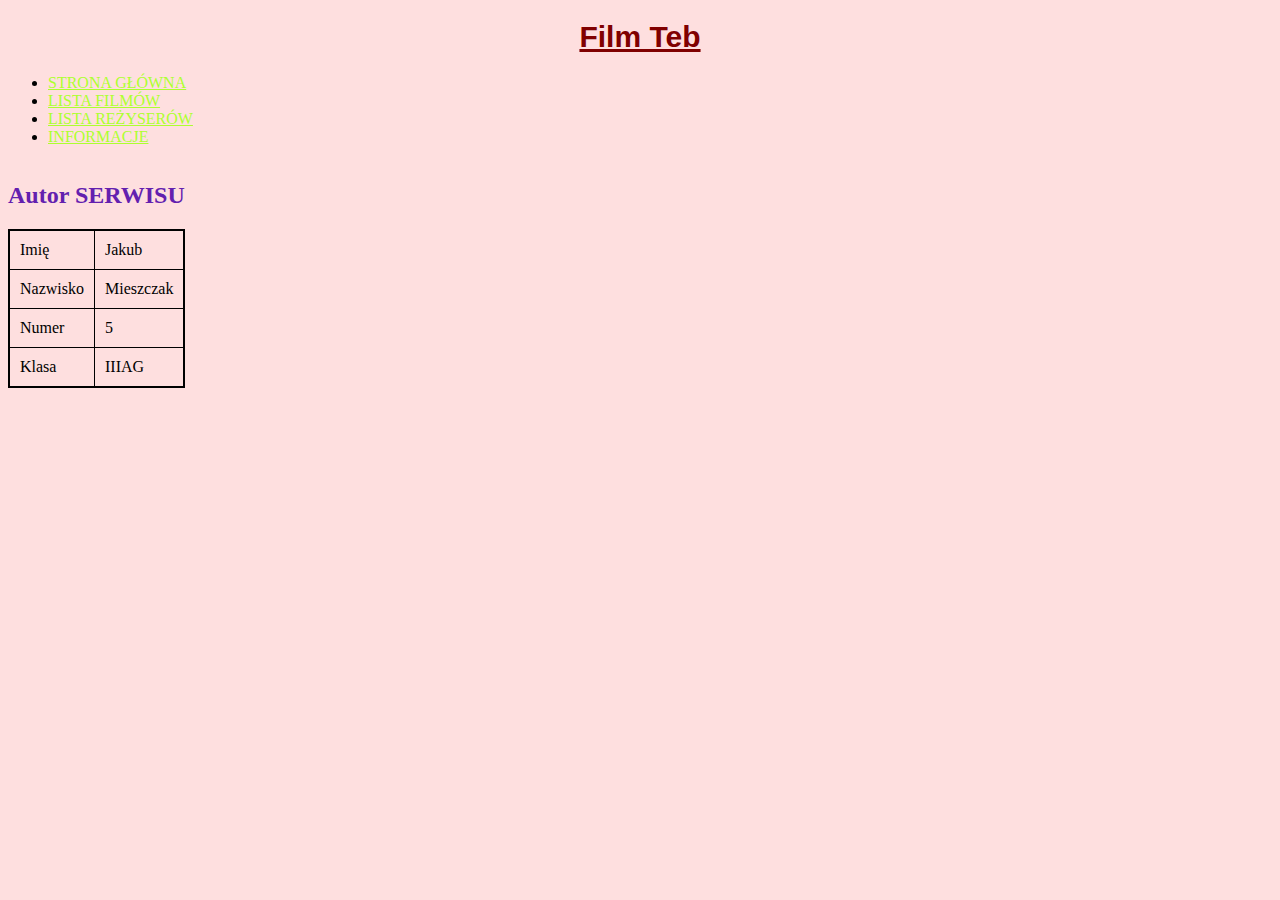
<file: Strona filmu/about.html>
<!DOCTYPE html>
<html lang="en">
<head>
    <meta charset="UTF-8">
    <meta http-equiv="X-UA-Compatible" content="IE=edge">
    <meta name="viewport" content="width=device-width, initial-scale=1.0">
    <title>ABOUT ME</title>
    <link href="CSS/style.css" type="text/css" rel="stylesheet" />
    <style>
    table {
    border: 2px solid black;
    }
    </style>
</head>
<body>
    <h1 id="Film"><a href="https://www.filmweb.pl/">Film Teb</a></h1>

    <table>
        <ul>
            <li><a href="index.html">STRONA GŁÓWNA</a></li>
            <li><a href="movies.html/movies.html">LISTA FILMÓW</a></li>
            <li><a href="Scenarzyści/Scenarzyści.html">LISTA REŻYSERÓW</a></li>
            <li><a href="about.html">INFORMACJE</a></li>
        </ul>
    </table>

    <h2>Autor SERWISU</h2>

    <table>
        <tr>
            <td>Imię</td>
            <td>Jakub</td>
        </tr>
        <tr>
            <td>Nazwisko</td>
            <td>Mieszczak</td>
        </tr>
        <tr>
            <td>Numer</td>
            <td>5</td>
        </tr>
        <tr>
            <td>Klasa</td>
            <td>IIIAG</td>
        </tr>
    </table>
    
</body>
</html>
</file>
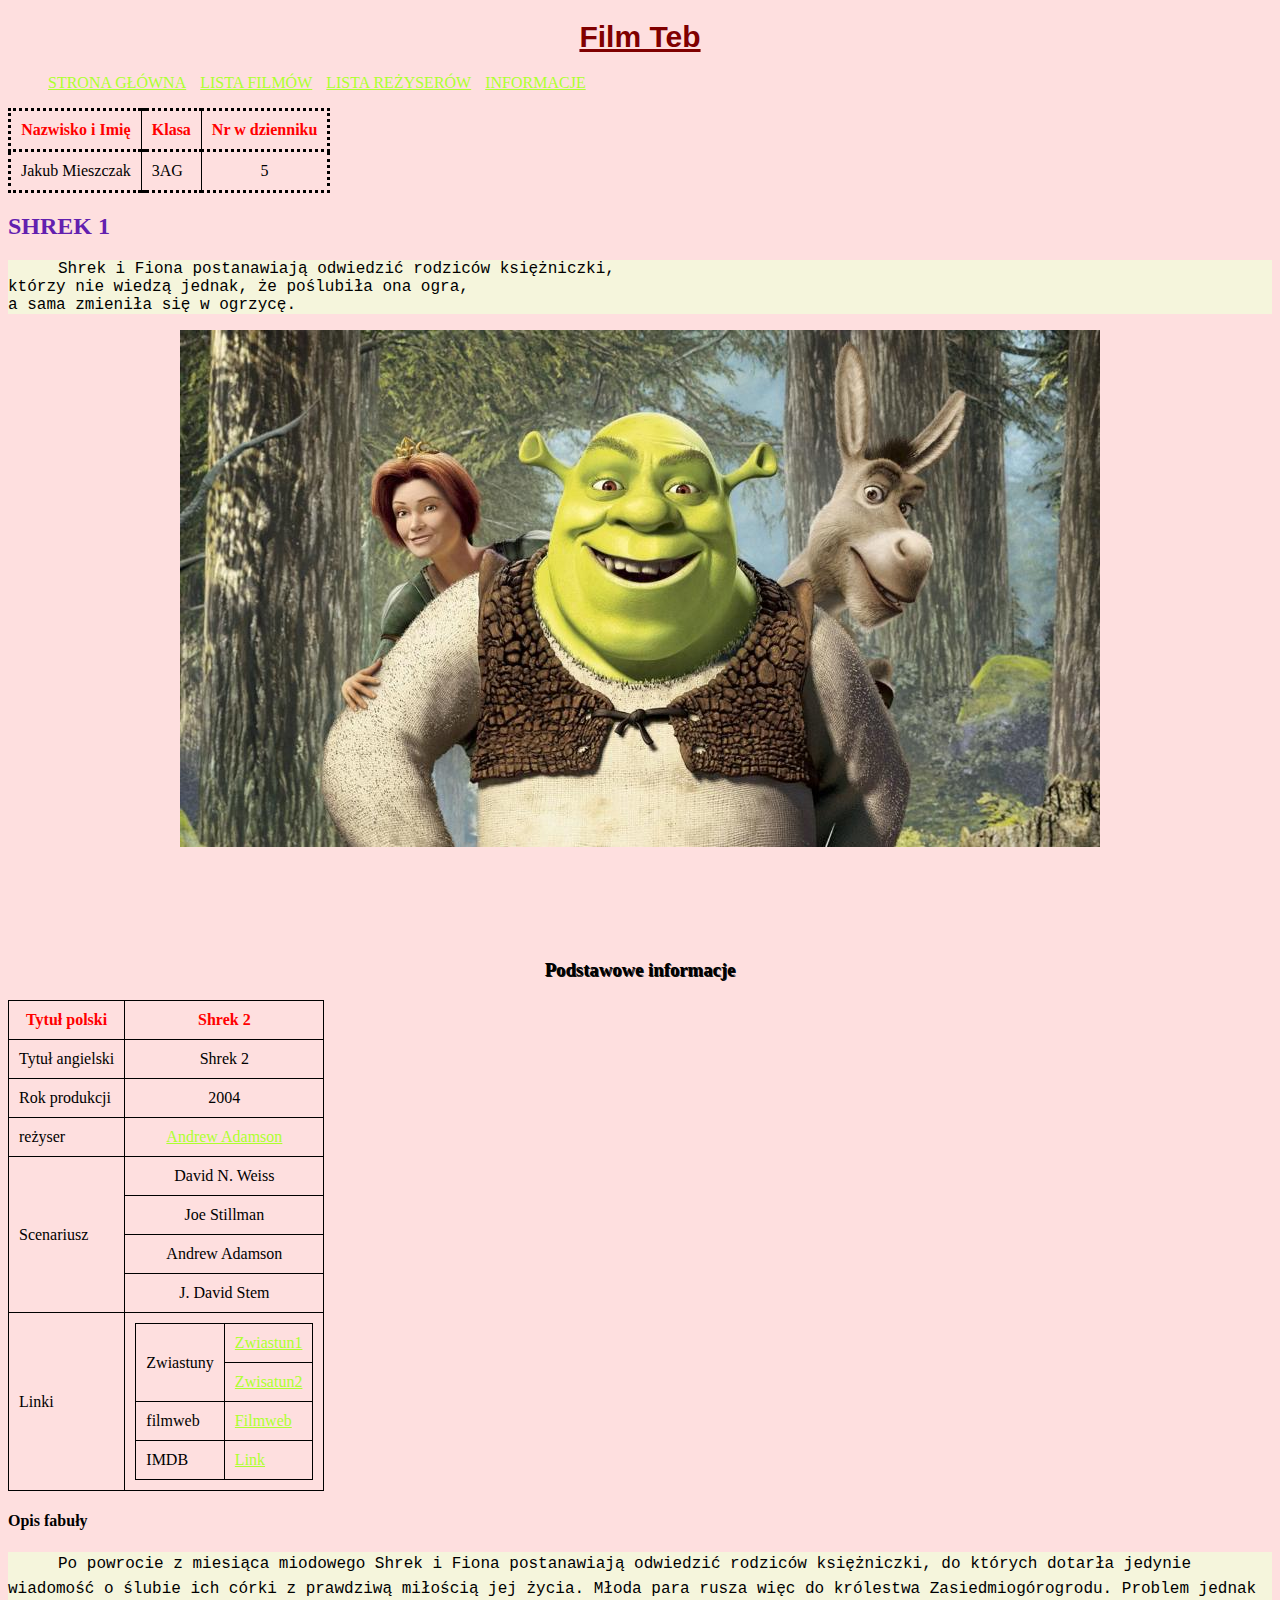
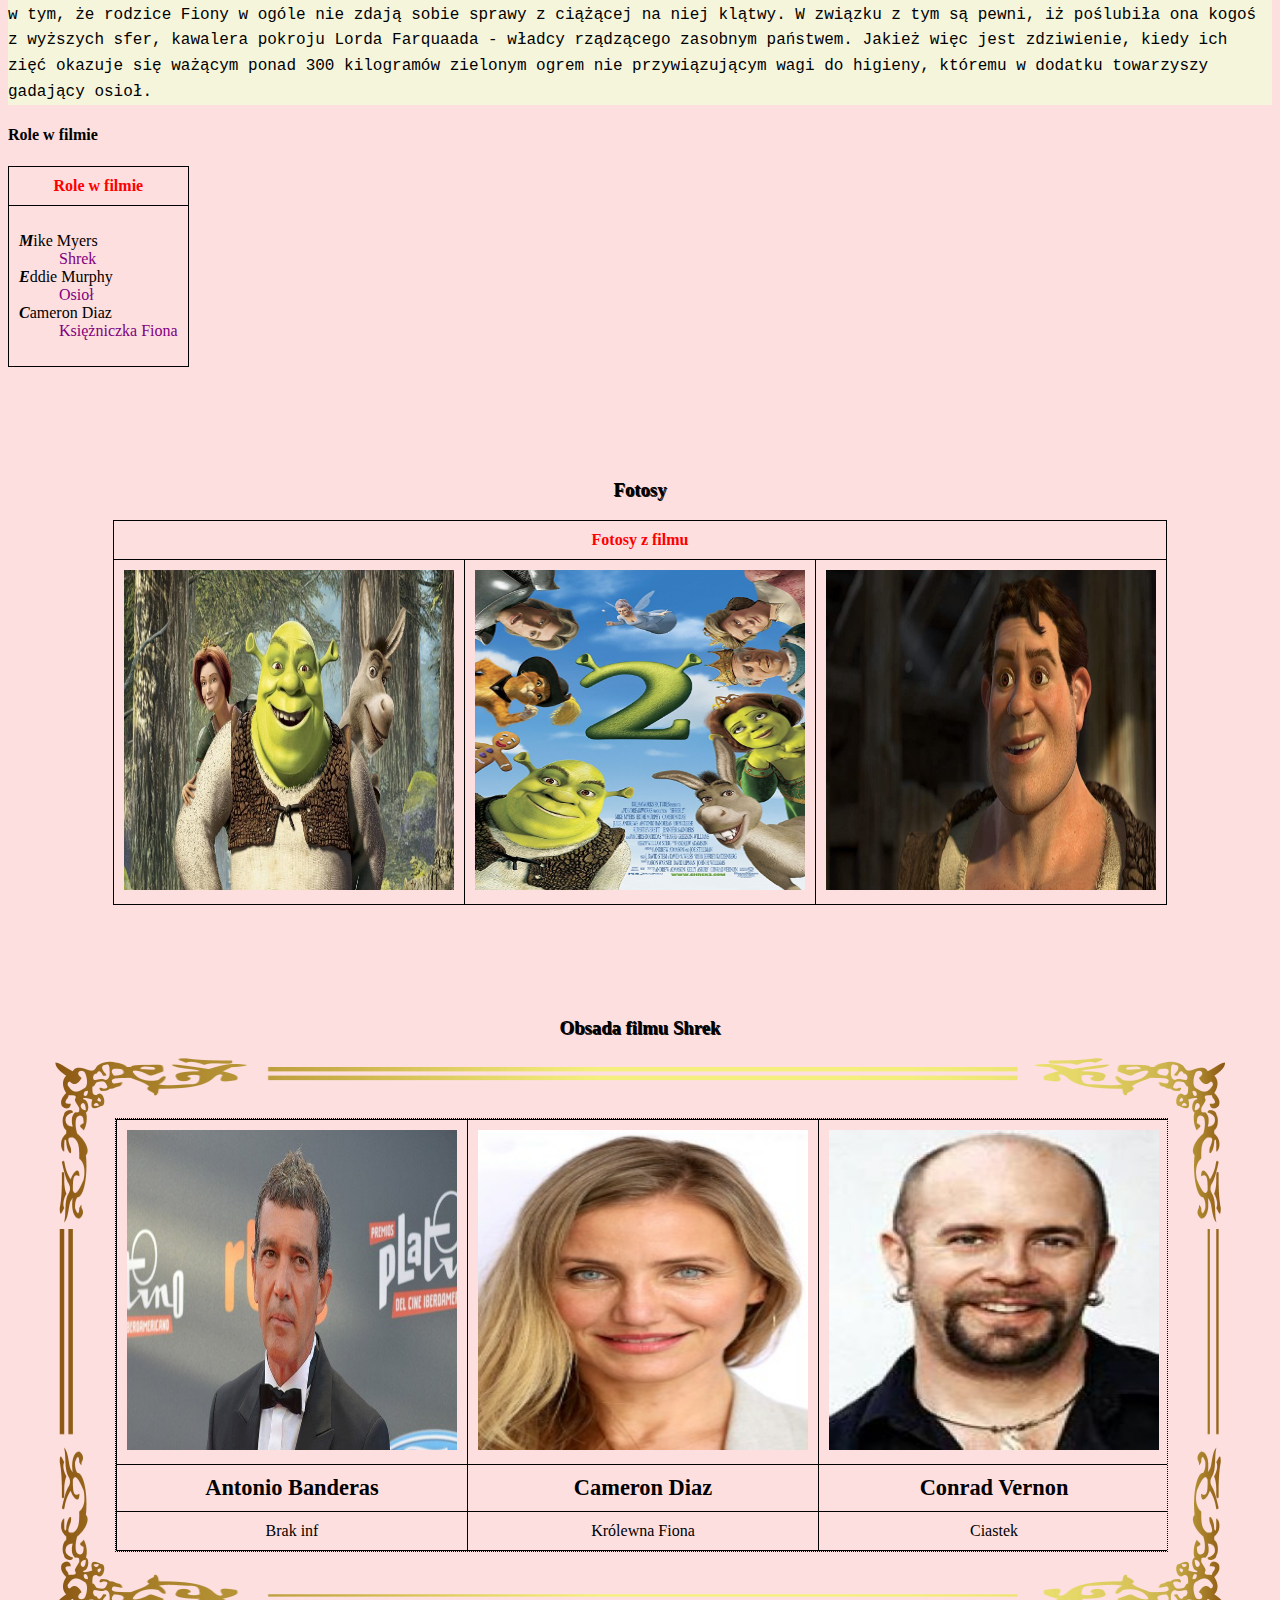
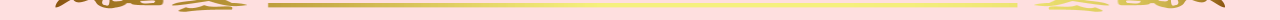
<file: Strona filmu/movies.html/Film-TEb.html>
<!DOCTYPE html>
<html lang="en">

<head>
    
    <meta charset="UTF-8">
    <meta http-equiv="X-UA-Compatible" content="IE=edge">
    <meta name="viewport" content="width=device-width, initial-scale=1.0">
    <title>Film Teb</title>
    <link href="..\CSS/style.css" type="text/css" rel="stylesheet" />
</head>

<body>
    <h1 id="Film"><a href="www.filweb.pl">Film Teb</a></h1>
    <!--Tabela 1-->
    <table>
        <ul class="list">
            <li><a href="..\index.html">STRONA GŁÓWNA</a></li>
            <li><a href="..\movies.html/movies.html">LISTA FILMÓW</a></li>
            <li><a href="..\Scenarzyści/Scenarzyści.html">LISTA REŻYSERÓW</a></li>
            <li><a href="..\about.html">INFORMACJE</a></li>
        </ul>
    </table>
    <table>
        <tr class="tabelaA">
        <th colspan="2">Nazwisko i Imię</th>
        <th>Klasa</th>
        <th>Nr w dzienniku</th>
        </tr>
        <tr class="tabelaA">
            <td colspan="2">Jakub Mieszczak</td>
            <td>3AG</td>
            <td class="center">5</td>
        </tr>
    </table>
    <h2 class="ty">Shrek 1</h2>
    <p class="skrót">Shrek i Fiona postanawiają odwiedzić rodziców księżniczki,
    <br>którzy nie wiedzą jednak, że poślubiła ona ogra, 
    <br>a sama zmieniła się w ogrzycę.</p>
    <img src="../zdj/1.jpg" class=baner>
    <h3>Podstawowe informacje</h3>
    <!--Tabela 2-->
    <table class="T">
        <tr>
            <th>Tytuł polski</th>
            <th>Shrek 2</th>
        </tr>
        <tr>
            <td>Tytuł angielski</td>
            <td class="s">Shrek 2</td>
        </tr>
        <tr>
            <td>Rok produkcji</td>
            <td class="s">2004</td>
        </tr>
        <tr>
            <td>reżyser</td>
            <td class="s"><a href="https://www.filmweb.pl/person/Andrew+Adamson-40219">Andrew Adamson</a></td>
        </tr>
        <tr>
        <td rowspan="4">Scenariusz</td>
        <td class="s">David N. Weiss</td>
        </tr>
        <tr>
        <td class="s">Joe Stillman</td>
        <tr>
        <td class="s">Andrew Adamson</td>
        </tr>
        <tr>
        <td class="s">J. David Stem</td>
        </tr>
        <tr>
            <td rowspan="3">Linki</td>
            <td>
                <!--Tabela 3-->
                <table class="T">
                        <tr>
                            <td rowspan="2">Zwiastuny</td>
                            <td><a class="zwiastun" href="https://www.youtube.com/watch?v=V6X5ti4YlG8">Zwiastun1</a></td>
                        </tr>
                        <tr>
                            <td><a class="zwiastun" href="https://www.youtube.com/watch?v=ybIT_Malius">Zwisatun2</a></td>
                        </tr>
                        <tr>
                            <td>filmweb</td>
                            <td><a href="https://www.filmweb.pl/film/Shrek+2-2004-33404">Filmweb</a></td>
                        </tr>
                        <tr>
                            <td>IMDB</td>
                            <td><a href="https://www.bing.com/search?q=imbd+shrek+2&cvid=5a1dba47c0a74fbca26c7c113c34178d&aqs=edge..69i57j0l2.1755j0j1&pglt=2083&FORM=ANNTA1&PC=U531">Link</a></td>
                        </tr>
                </table>
            </td>
        </tr>
    </table>

    <h4>Opis fabuły</h4>
    <p class="fabula">Po powrocie z miesiąca miodowego Shrek i Fiona postanawiają odwiedzić rodziców księżniczki, do których dotarła jedynie wiadomość o ślubie ich córki z prawdziwą miłością jej życia. Młoda para rusza więc do królestwa Zasiedmiogórogrodu. Problem jednak w tym, że rodzice Fiony w ogóle nie zdają sobie sprawy z ciążącej na niej klątwy. W związku z tym są pewni, iż poślubiła ona kogoś z wyższych sfer, kawalera pokroju Lorda Farquaada - władcy rządzącego zasobnym państwem. Jakież więc jest zdziwienie, kiedy ich zięć okazuje się ważącym ponad 300 kilogramów zielonym ogrem nie przywiązującym wagi do higieny, któremu w dodatku towarzyszy gadający osioł.</p>
    
    <h4>Role w filmie</h4>
    <!--Tabela 4-->
    <table class="T">
        <tr>
            <th>Role w filmie</th>
        </tr>
        <tr>
            <td>
                <dl>
                    <dt>Mike Myers</dt>
                    <dd>Shrek</dd>
                    <dt>Eddie Murphy</dt>
                    <dd>Osioł</dd>
                    <dt>Cameron Diaz</dt>
                    <dd>Księżniczka Fiona</dd>
                </dl>
            </td>
        </tr>
    </table>
    <h3>Fotosy</h3>
    <!--Tabela 5-->
    <table class="Takmordo">
        <tr>
            <th colspan="3">Fotosy z filmu</th>
        </tr>
        <tr>
            <td><img src="../zdj/1.jpg" class="zdj"></td> <!--img src i podaje link do zdjęcia-->
            <td><img src="../zdj/2.jpg" class="zdj"></td>
            <td><img src="../zdj/3.jpg" class="zdj"></td>
        </tr>
    </table>
    <h3 margin: 20px;>Obsada filmu Shrek</h5>
    <div class="tlo">
    <table class="obsada">
        <tr>
            <td><img src="../zdj/Antonio.jpg" class="zdj"></td>
            <td><img src="../zdj/Cameron.jpg" class="zdj"></td>
            <td><img src="../zdj/Conrad.jpg" class="zdj"></td>
            <td><img src="../zdj/edieee.jpg" class="zdj"></td>
            <td><img src="../zdj/Jim_Cummings.jpg" class="zdj"></td>
            <td><img src="../zdj/John Cleese.jpg" class="zdj"></td>
            <td><img src="../zdj/johnn.jpg" class="zdj"></td>
            <td><img src="../zdj/JulieAndrews.jpg" class="zdj"></td>
            <td><img src="../zdj/Mike.jpg" class="zdj"></td>
            <td><img src="../zdj/Vincent.jpg" class="zdj"></td>
        </tr>
        <tr class="wieksze">
            <td class="srodek">Antonio Banderas</td>
            <td class="srodek">Cameron Diaz</td>
            <td class="srodek">Conrad Vernon</td>
            <td class="srodek">Eddie Murphy</td>
            <td class="srodek">Jim Cummings</td>
            <td class="srodek">John Cleese</td>
            <td class="srodek">John Lithgow</td>
            <td class="srodek">Julie Andrews</td>
            <td class="srodek">Mike Myers</td>
            <td class="srodek">Vincent Cassel</td>
        </tr>
        <tr>
            <td class="s">Brak inf</td>
            <td class="s">Królewna Fiona</td>
            <td class="s">Ciastek</td>
            <td class="s">Osioł</td>
            <td class="s">Kapitan straży</td>
            <td class="s">Brak inf</td>
            <td class="s">Lord Fraquaad</td>
            <td class="s">Brak inf</td>
            <td class="s">Shrek</td>
            <td class="s">Monsieur Hood</td>
        </tr>
    </table>
    </div>
</body>

</html>
</file>
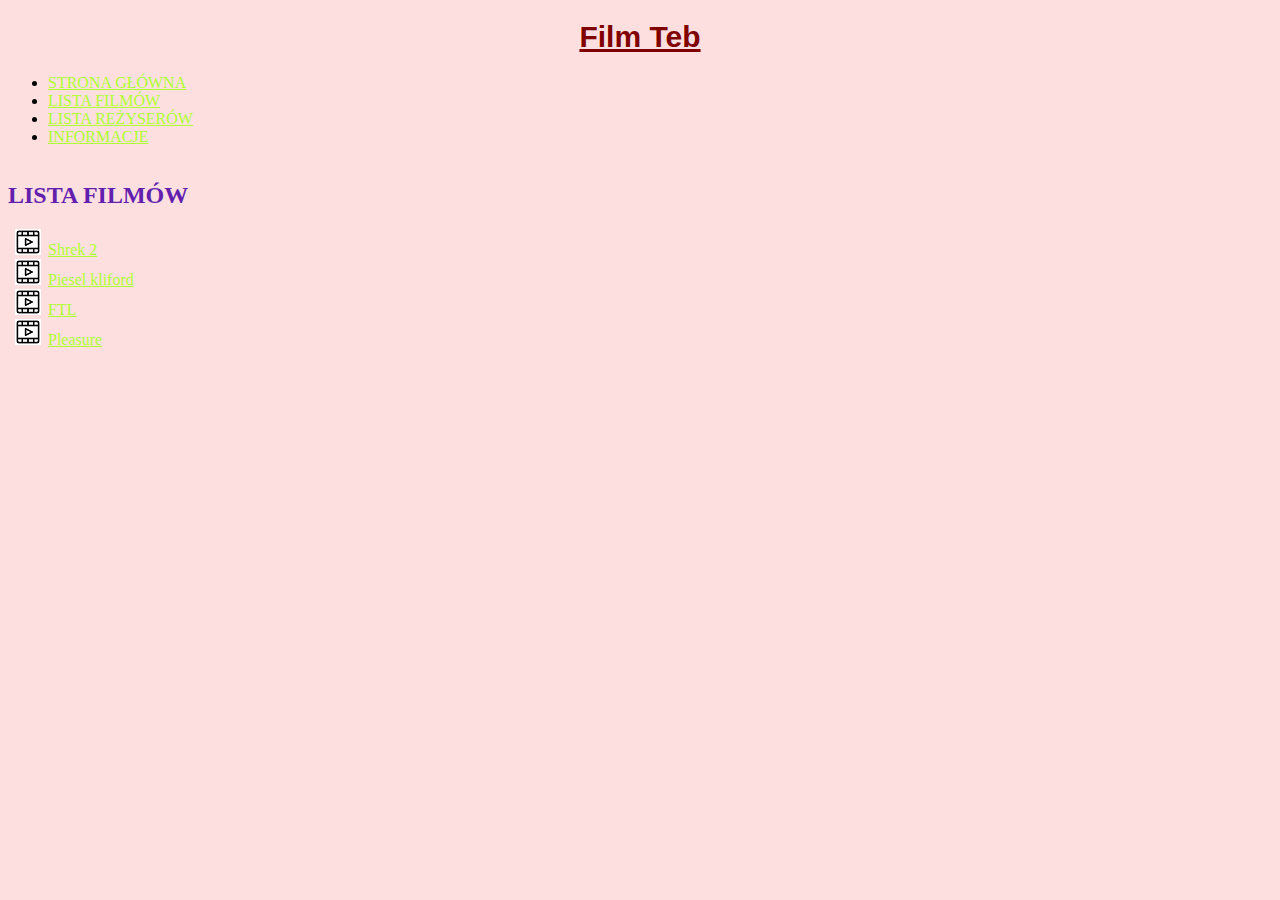
<file: Strona filmu/movies.html/movies.html>
<!DOCTYPE html>
<html lang="en">
<head>
    <meta charset="UTF-8">
    <meta http-equiv="X-UA-Compatible" content="IE=edge">
    <meta name="viewport" content="width=device-width, initial-scale=1.0">
    <title>Lista Filmow</title>
    <link href="../CSS/style.css" type="text/css" rel="stylesheet" />
</head>
<body>
    <h1 id="Film"><a href="https://www.filmweb.pl/">Film Teb</a></h1>

    <table>
        <ul>
            <li><a href="..\index.html">STRONA GŁÓWNA</a></li>
            <li><a href="..\movies.html/movies.html">LISTA FILMÓW</a></li>
            <li><a href="..\Scenarzyści/Scenarzyści.html">LISTA REŻYSERÓW</a></li>
            <li><a href="..\about.html">INFORMACJE</a></li>
        </ul>
    </table>
    
    <h2>LISTA FILMÓW</h2>

    <table>
        <ul class="mamale">
            <li class="mamaleee"><a href="Film-TEb.html">Shrek 2</a></li>
            <li class="mamaleee"><a href="https://www.filmweb.pl/film/Clifford.+Wielki+czerwony+pies-2021-719149/showtimes/Warszawa">Piesel kliford</a></li>
            <li class="mamaleee"><a href="https://www.filmweb.pl/film/FTL-2017-832025/showtimes/Warszawa">FTL</a></li>
            <li class="mamaleee"><a href="https://www.filmweb.pl/film/Pleasure-2021-855103/showtimes/Warszawa">Pleasure</a></li>

            
        </ul>
    </table>
</file>
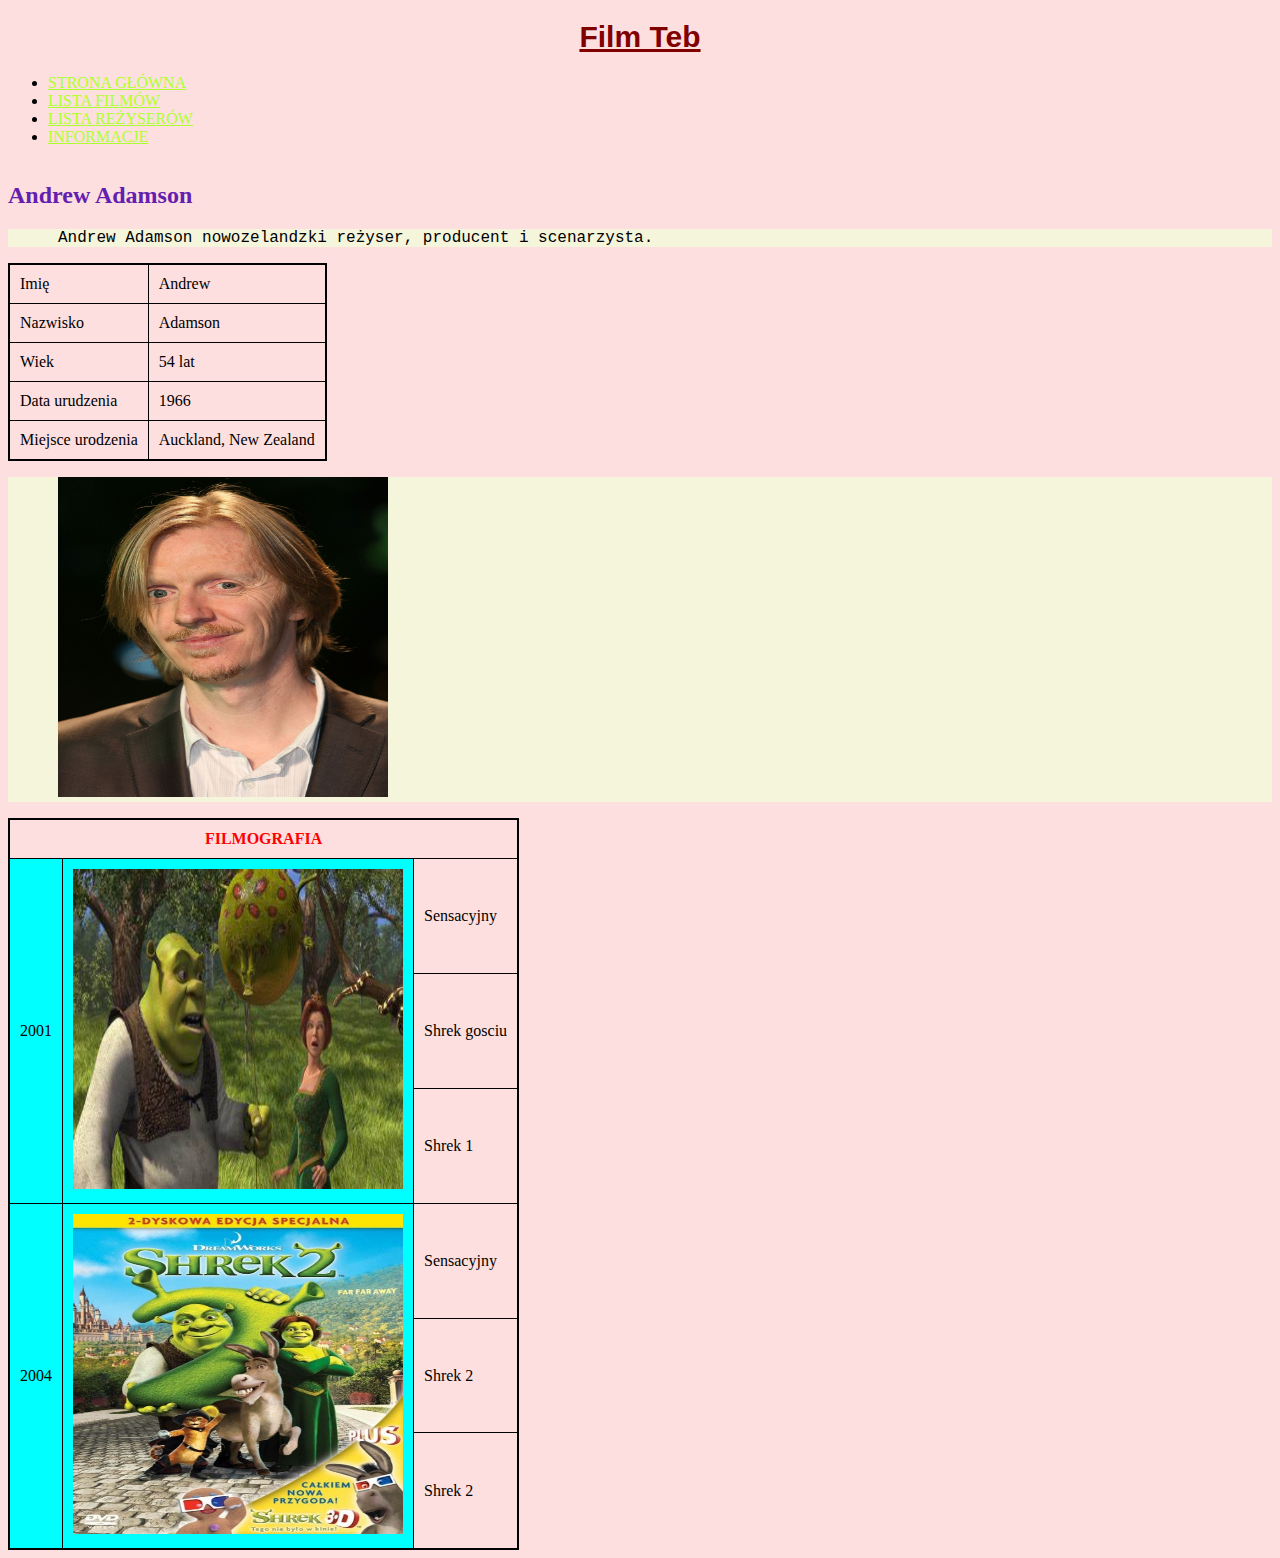
<file: Strona filmu/Scenarzyści/AndrewAdamson.html>
<!DOCTYPE html>
<html lang="en">
<head>
    <meta charset="UTF-8">
    <meta http-equiv="X-UA-Compatible" content="IE=edge">
    <meta name="viewport" content="width=device-width, initial-scale=1.0">
    <title>Andrew Adamson</title>
    <link href="../CSS/style.css" type="text/css" rel="stylesheet" />
    <style>
        table {
        border: 2px solid black;
        }
        </style>
</head>
<body>
    <h1 id="Film"><a href="https://www.filmweb.pl/">Film Teb</a></h1>

    <table>
        <ul>
            <li><a href="..\index.html">STRONA GŁÓWNA</a></li>
            <li><a href="..\movies.html/movies.html">LISTA FILMÓW</a></li>
            <li><a href="..\Scenarzyści/Scenarzyści.html">LISTA REŻYSERÓW</a></li>
            <li><a href="..\about.html">INFORMACJE</a></li>
        </ul>
    </table>

    <h2>Andrew Adamson</h2>
    <p>Andrew Adamson nowozelandzki reżyser, producent i scenarzysta.</p>
    
    <table>
        <tr>
            <td>Imię</td>
            <td>Andrew</td>
        </tr>
        <tr>
            <td>Nazwisko</td>
            <td>Adamson</td>
        </tr>
        <tr>
            <td>Wiek</td>
            <td>54 lat</td>
        </tr>
        <tr>
            <td>Data urudzenia</td>
            <td>1966</td>
        </tr>
        <tr>
            <td>Miejsce urodzenia</td>
            <td>Auckland, New Zealand</td>
        </tr>
    </table>

    <p><img src="../png/6.jpg" class="zdj"></p>

    <table class="L">
        <tr>
            <th colspan="3">FILMOGRAFIA</th>
        </tr>
        <tr>
            <td rowspan="3">2001</td>
            <td rowspan="3"><img src="../png/4.jpg" class="zdj"></td>
            <td>Sensacyjny</td>
        </tr>
        <tr>
            <td>Shrek gosciu</td>
        </tr>
        <tr>
            <td>Shrek 1</td>
        </tr>
        <tr>
            <td rowspan="3">2004</td>
            <td rowspan="3"><img src="../png/7.jpg" class="zdj"></td>
            <td>Sensacyjny</td>
        </tr>
        <tr>
            <td>Shrek 2</td>
        </tr>
        <tr>
            <td>Shrek 2</td>
        </tr>
        
    </table>
</body>
</html>
</file>
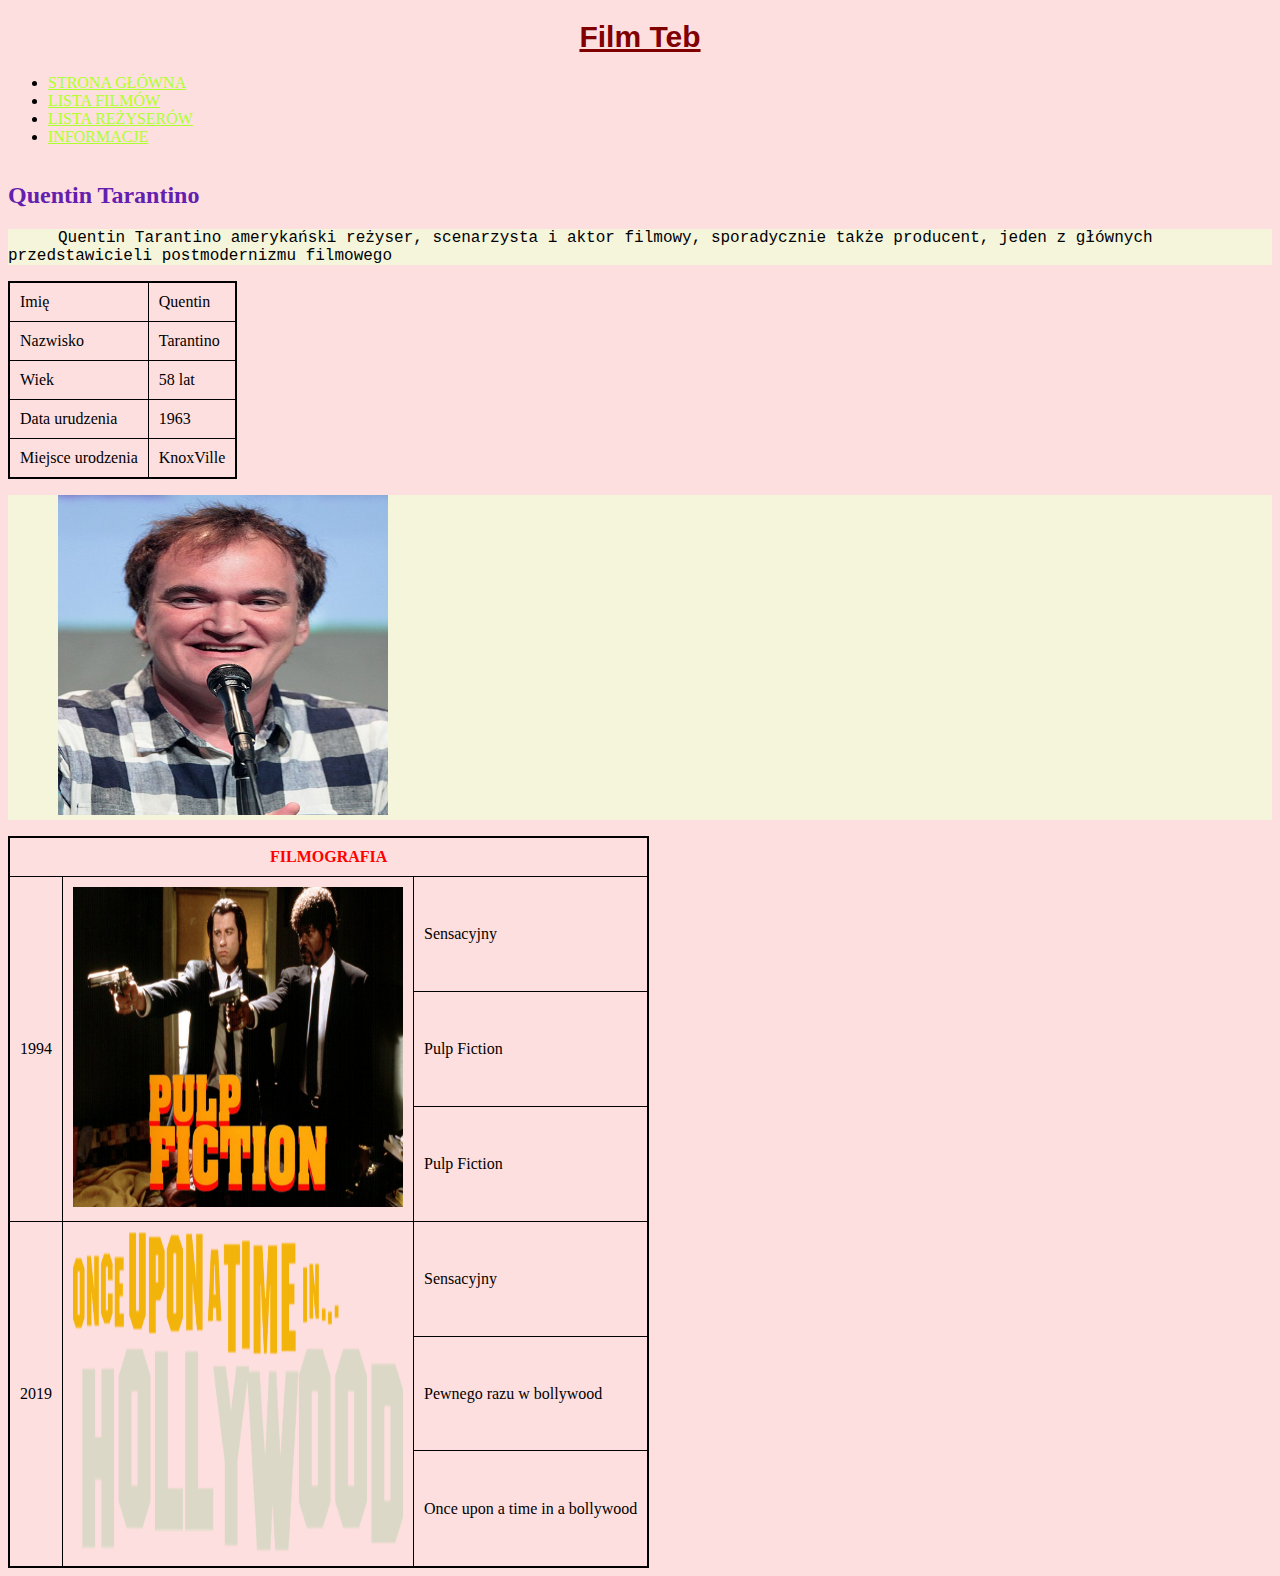
<file: Strona filmu/Scenarzyści/FrancisFordCoppola.html>
<!DOCTYPE html>
<html lang="en">
<head>
    <meta charset="UTF-8">
    <meta http-equiv="X-UA-Compatible" content="IE=edge">
    <meta name="viewport" content="width=device-width, initial-scale=1.0">
    <title>Quentin Tarantino</title>
    <link href="../CSS/style.css" type="text/css" rel="stylesheet" />
    <style>
        table {
        border: 2px solid black;
        }
        </style>
</head>
<body>
    <h1 id="Film"><a href="https://www.filmweb.pl/">Film Teb</a></h1>

    <table>
        <ul>
            <li><a href="..\index.html">STRONA GŁÓWNA</a></li>
            <li><a href="..\movies.html/movies.html">LISTA FILMÓW</a></li>
            <li><a href="..\Scenarzyści/Scenarzyści.html">LISTA REŻYSERÓW</a></li>
            <li><a href="..\about.html">INFORMACJE</a></li>
        </ul>
    </table>

    <h2>Quentin Tarantino</h2>
    <p>Quentin Tarantino amerykański reżyser, scenarzysta i aktor filmowy, sporadycznie także producent, jeden z głównych przedstawicieli postmodernizmu filmowego</p>
    
    <table>
        <tr>
            <td>Imię</td>
            <td>Quentin</td>
        </tr>
        <tr>
            <td>Nazwisko</td>
            <td>Tarantino</td>
        </tr>
        <tr>
            <td>Wiek</td>
            <td>58 lat</td>
        </tr>
        <tr>
            <td>Data urudzenia</td>
            <td>1963</td>
        </tr>
        <tr>
            <td>Miejsce urodzenia</td>
            <td>KnoxVille</td>
        </tr>
    </table>

    <p><img src="../png/9.jpg" class="zdj"></p>

    <table>
        <tr>
            <th colspan="3">FILMOGRAFIA</th>
        </tr>
        <tr>
            <td rowspan="3">1994</td>
            <td rowspan="3"><img src="../png/3.jpg" class="zdj"></td>
            <td>Sensacyjny</td>
        </tr>
        <tr>
            <td>Pulp Fiction</td>
        </tr>
        <tr>
            <td>Pulp Fiction</td>
        </tr>
        <tr>
            <td rowspan="3">2019</td>
            <td rowspan="3"><img src="../png/10.png" class="zdj"></td>
            <td>Sensacyjny</td>
        </tr>
        <tr>
            <td>Pewnego razu w bollywood</td>
        </tr>
        <tr>
            <td>Once upon a time in a bollywood</td>
        </tr>
        
    </table>
</body>
</html>
</file>
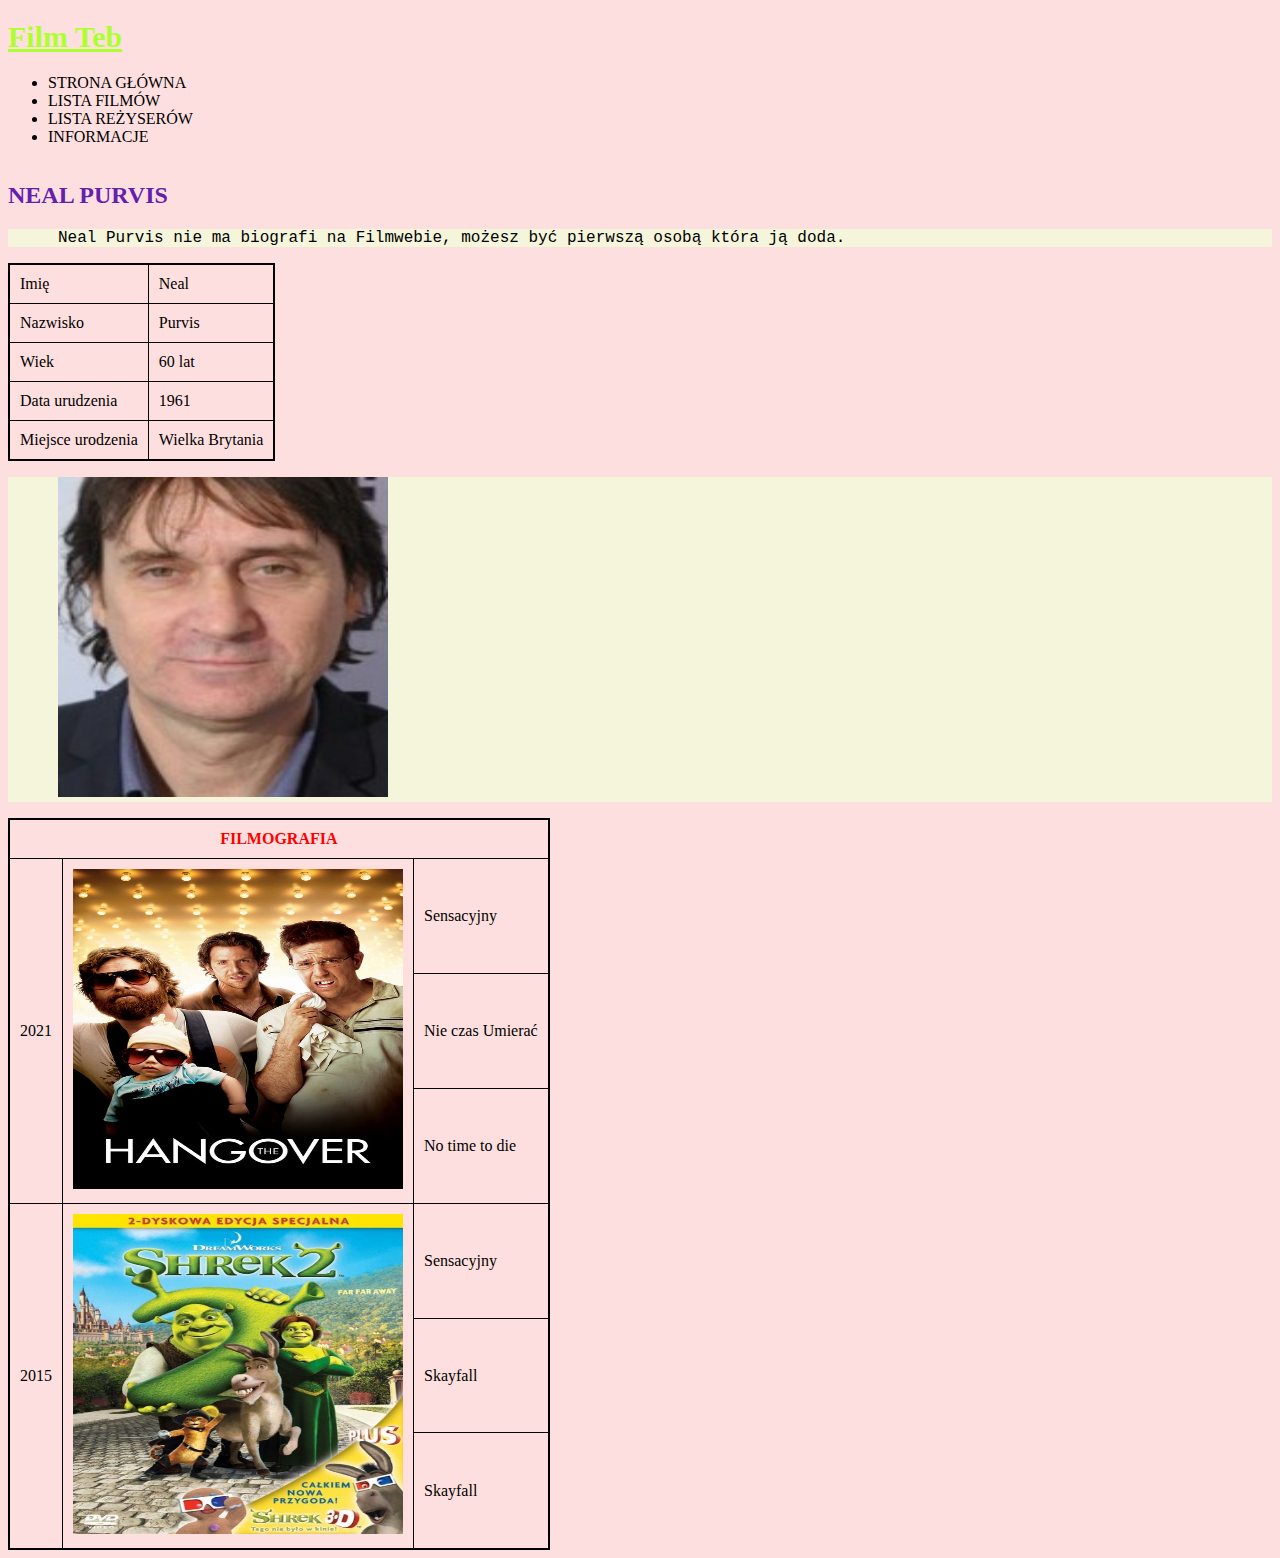
<file: Strona filmu/Scenarzyści/Neal Purvis.html>
<!DOCTYPE html>
<html lang="en">
<head>
    <meta charset="UTF-8">
    <meta http-equiv="X-UA-Compatible" content="IE=edge">
    <meta name="viewport" content="width=device-width, initial-scale=1.0">
    <title>ROBERT WADE</title>
    <link href="../CSS/style.css" type="text/css" rel="stylesheet" />
    <style>
        table {
        border: 2px solid black;
        }
        </style>
</head>
<body>
    <h1><a href="https://www.filmweb.pl/">Film Teb</a></h1>

    <table>
        <ul>
            <li>STRONA GŁÓWNA</li>
            <li>LISTA FILMÓW</li>
            <li>LISTA REŻYSERÓW</li>
            <li>INFORMACJE</li>
        </ul>
    </table>

    <h2>NEAL PURVIS</h2>
    <p>Neal Purvis nie ma biografi na Filmwebie, możesz być pierwszą osobą która ją doda.</p>
    
    <table>
        <tr>
            <td>Imię</td>
            <td>Neal</td>
        </tr>
        <tr>
            <td>Nazwisko</td>
            <td>Purvis</td>
        </tr>
        <tr>
            <td>Wiek</td>
            <td>60 lat</td>
        </tr>
        <tr>
            <td>Data urudzenia</td>
            <td>1961</td>
        </tr>
        <tr>
            <td>Miejsce urodzenia</td>
            <td>Wielka Brytania</td>
        </tr>
    </table>

    <p><img src="../png/8.jpg" class="zdj"></p>

    <table>
        <tr>
            <th colspan="3">FILMOGRAFIA</th>
        </tr>
        <tr>
            <td rowspan="3">2021</td>
            <td rowspan="3"><img src="../png/1.jpg" class="zdj"></td>
            <td>Sensacyjny</td>
        </tr>
        <tr>
            <td>Nie czas Umierać</td>
        </tr>
        <tr>
            <td>No time to die</td>
        </tr>
        <tr>
            <td rowspan="3">2015</td>
            <td rowspan="3"><img src="../png/7.jpg" class="zdj"></td>
            <td>Sensacyjny</td>
        </tr>
        <tr>
            <td>Skayfall</td>
        </tr>
        <tr>
            <td>Skayfall</td>
        </tr>
        
    </table>
</body>
</html>
</file>
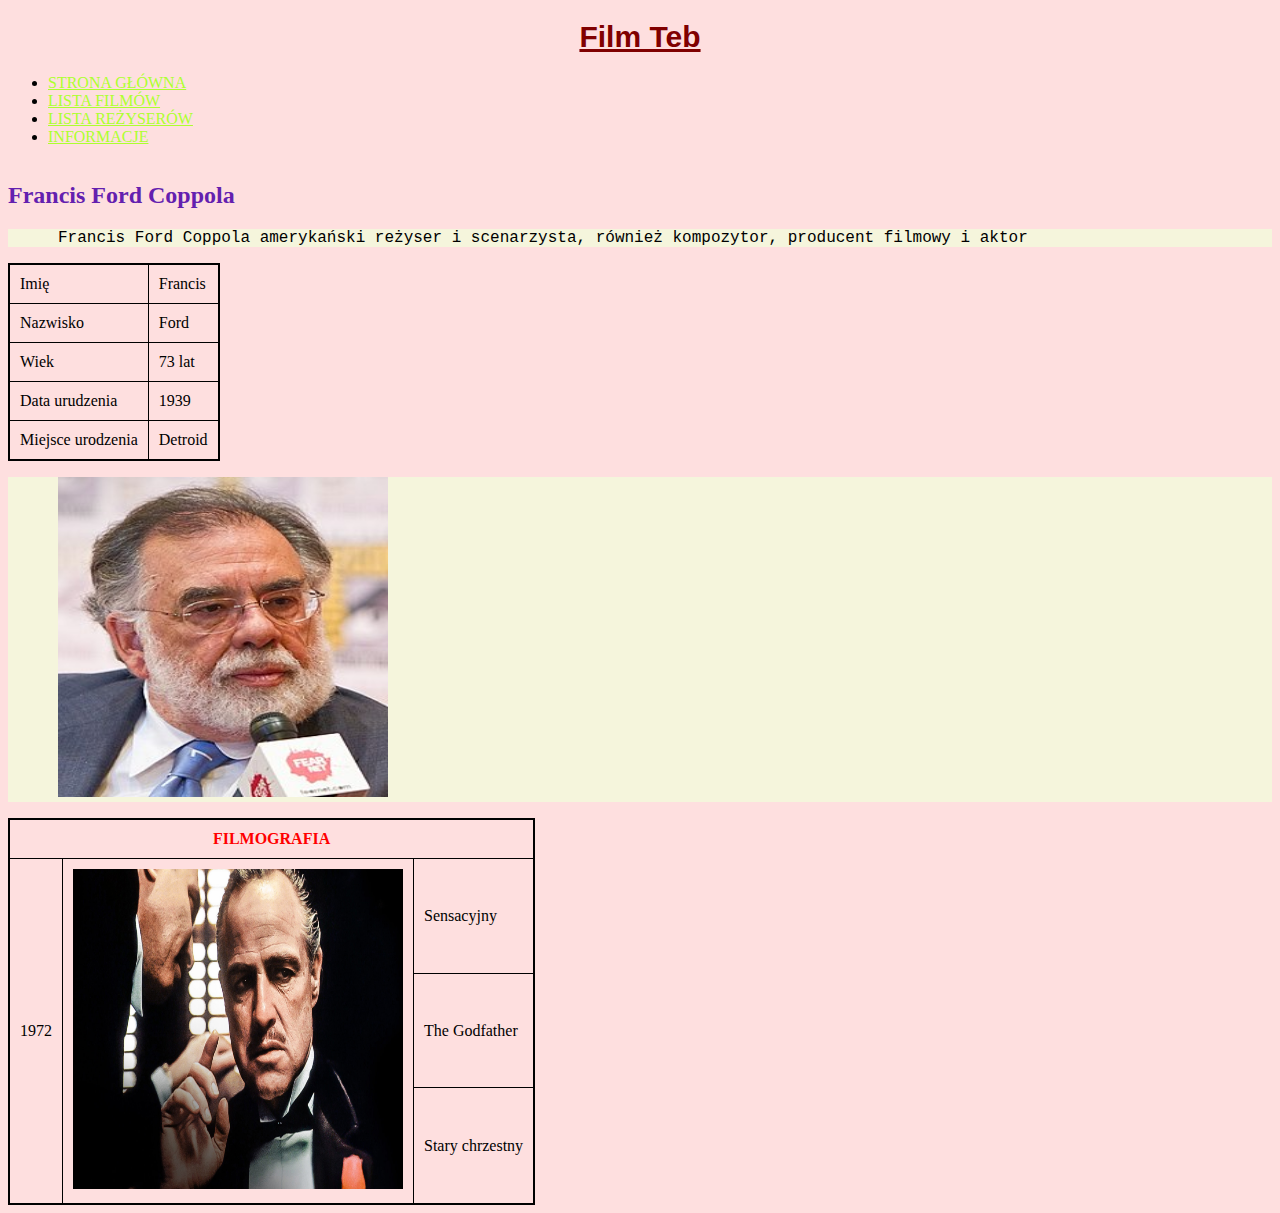
<file: Strona filmu/Scenarzyści/QuentinTarantino.html>
<!DOCTYPE html>
<html lang="en">
<head>
    <meta charset="UTF-8">
    <meta http-equiv="X-UA-Compatible" content="IE=edge">
    <meta name="viewport" content="width=device-width, initial-scale=1.0">
    <title>Francis Ford Coppola</title>
    <link href="../CSS/style.css" type="text/css" rel="stylesheet" />
    <style>
        table {
        border: 2px solid black;
        }
        </style>
</head>
<body>
    <h1 id="Film"><a href="https://www.filmweb.pl/">Film Teb</a></h1>

    <table>
        <ul>
            <li><a href="..\index.html">STRONA GŁÓWNA</a></li>
            <li><a href="..\movies.html/movies.html">LISTA FILMÓW</a></li>
            <li><a href="..\Scenarzyści/Scenarzyści.html">LISTA REŻYSERÓW</a></li>
            <li><a href="..\about.html">INFORMACJE</a></li>
        </ul>
    </table>

    <h2>Francis Ford Coppola</h2>
    <p>Francis Ford Coppola amerykański reżyser i scenarzysta, również kompozytor, producent filmowy i aktor</p>
    
    <table>
        <tr>
            <td>Imię</td>
            <td>Francis</td>
        </tr>
        <tr>
            <td>Nazwisko</td>
            <td>Ford</td>
        </tr>
        <tr>
            <td>Wiek</td>
            <td>73 lat</td>
        </tr>
        <tr>
            <td>Data urudzenia</td>
            <td>1939</td>
        </tr>
        <tr>
            <td>Miejsce urodzenia</td>
            <td>Detroid</td>
        </tr>
    </table>

    <p><img src="../png/10.jpg" class="zdj"></p>

    <table>
        <tr>
            <th colspan="3">FILMOGRAFIA</th>
        </tr>
        <tr>
            <td rowspan="3">1972</td>
            <td rowspan="3"><img src="../png/5.jpg" class="zdj"></td>
            <td>Sensacyjny</td>
        </tr>
        <tr>
            <td>The Godfather</td>
        </tr>
        <tr>
            <td>Stary chrzestny</td>
        </tr>   
    </table>
</body>
</html>
</file>
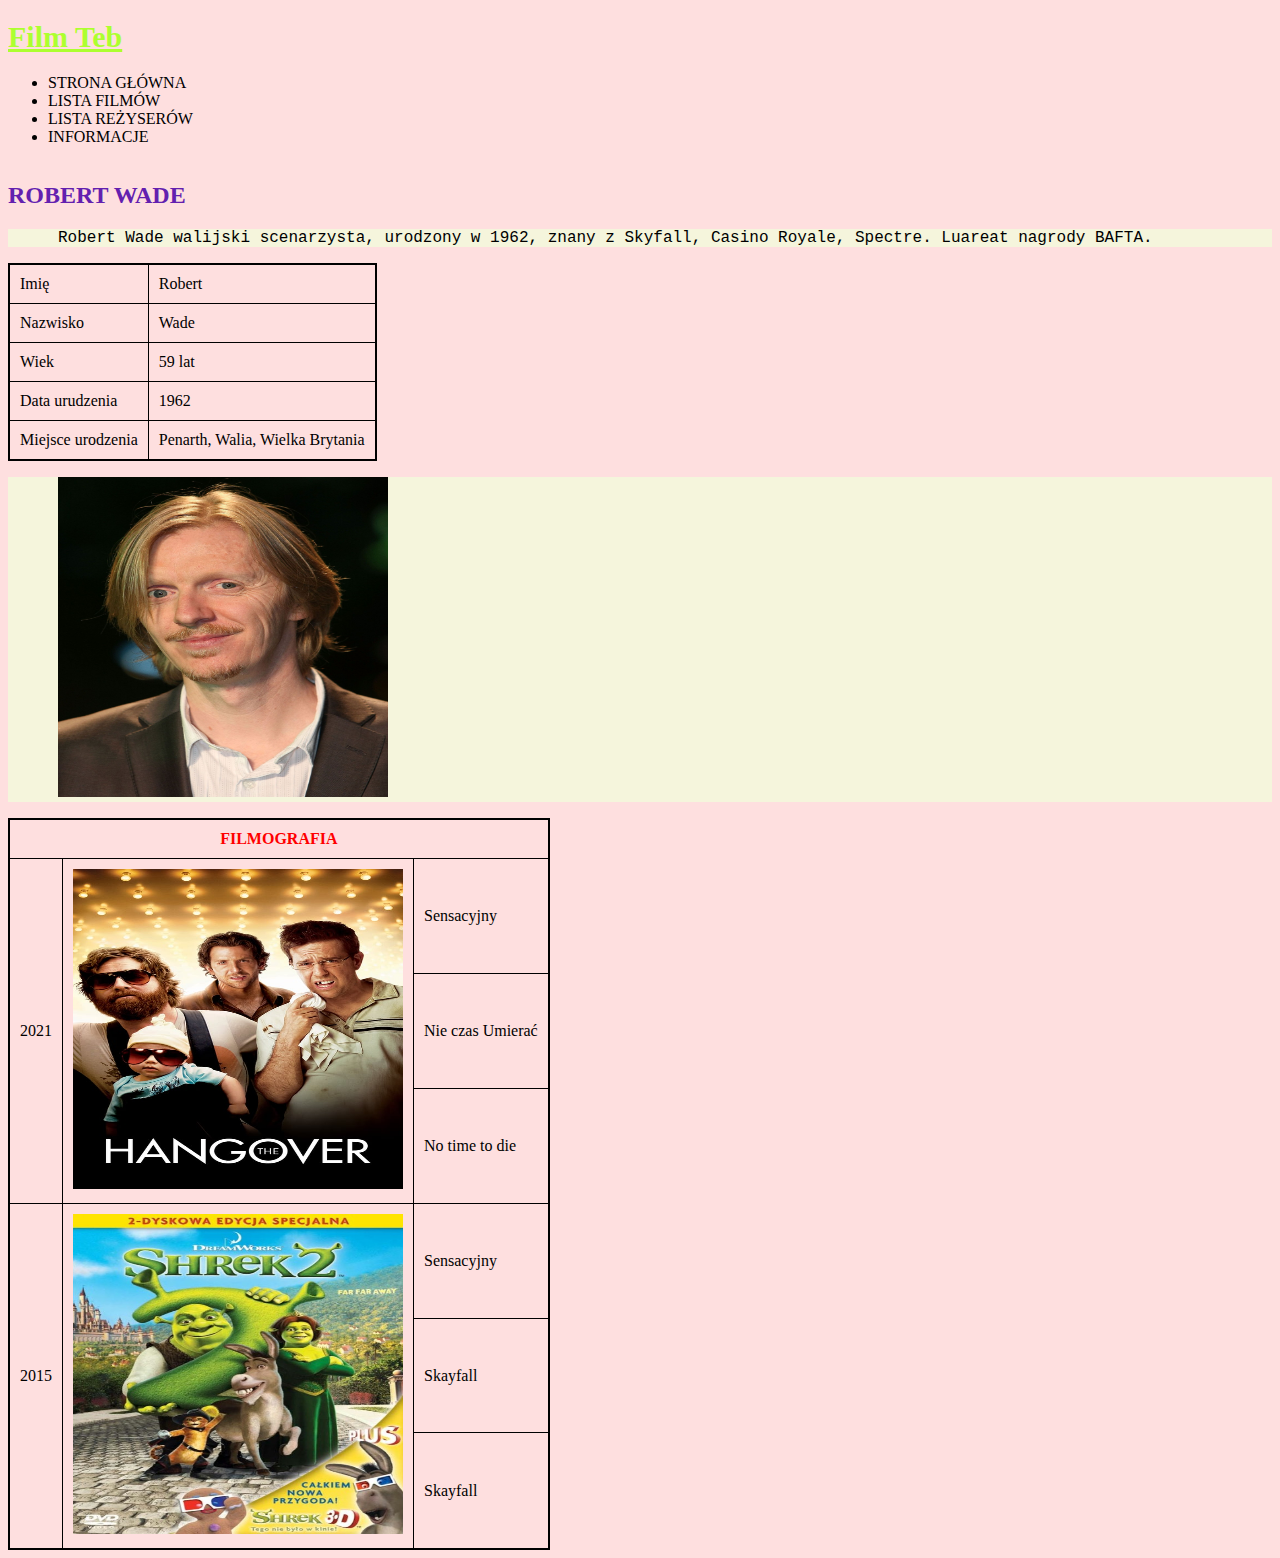
<file: Strona filmu/Scenarzyści/Robert Wade.html>
<!DOCTYPE html>
<html lang="en">
<head>
    <meta charset="UTF-8">
    <meta http-equiv="X-UA-Compatible" content="IE=edge">
    <meta name="viewport" content="width=device-width, initial-scale=1.0">
    <title>ROBERT WADE</title>
    <link href="../CSS/style.css" type="text/css" rel="stylesheet" />
    <style>
        table {
        border: 2px solid black;
        }
        </style>
</head>
<body>
    <h1><a href="https://www.filmweb.pl/">Film Teb</a></h1>

    <table>
        <ul>
            <li>STRONA GŁÓWNA</li>
            <li>LISTA FILMÓW</li>
            <li>LISTA REŻYSERÓW</li>
            <li>INFORMACJE</li>
        </ul>
    </table>

    <h2>ROBERT WADE</h2>
    <p>Robert Wade walijski scenarzysta, urodzony w 1962, znany z Skyfall, Casino Royale, Spectre. Luareat nagrody BAFTA.</p>
    
    <table>
        <tr>
            <td>Imię</td>
            <td>Robert</td>
        </tr>
        <tr>
            <td>Nazwisko</td>
            <td>Wade</td>
        </tr>
        <tr>
            <td>Wiek</td>
            <td>59 lat</td>
        </tr>
        <tr>
            <td>Data urudzenia</td>
            <td>1962</td>
        </tr>
        <tr>
            <td>Miejsce urodzenia</td>
            <td>Penarth, Walia, Wielka Brytania</td>
        </tr>
    </table>

    <p><img src="../png/6.jpg" class="zdj"></p>

    <table>
        <tr>
            <th colspan="3">FILMOGRAFIA</th>
        </tr>
        <tr>
            <td rowspan="3">2021</td>
            <td rowspan="3"><img src="../png/1.jpg" class="zdj"></td>
            <td>Sensacyjny</td>
        </tr>
        <tr>
            <td>Nie czas Umierać</td>
        </tr>
        <tr>
            <td>No time to die</td>
        </tr>
        <tr>
            <td rowspan="3">2015</td>
            <td rowspan="3"><img src="../png/7.jpg" class="zdj"></td>
            <td>Sensacyjny</td>
        </tr>
        <tr>
            <td>Skayfall</td>
        </tr>
        <tr>
            <td>Skayfall</td>
        </tr>
        
    </table>
</body>
</html>
</file>
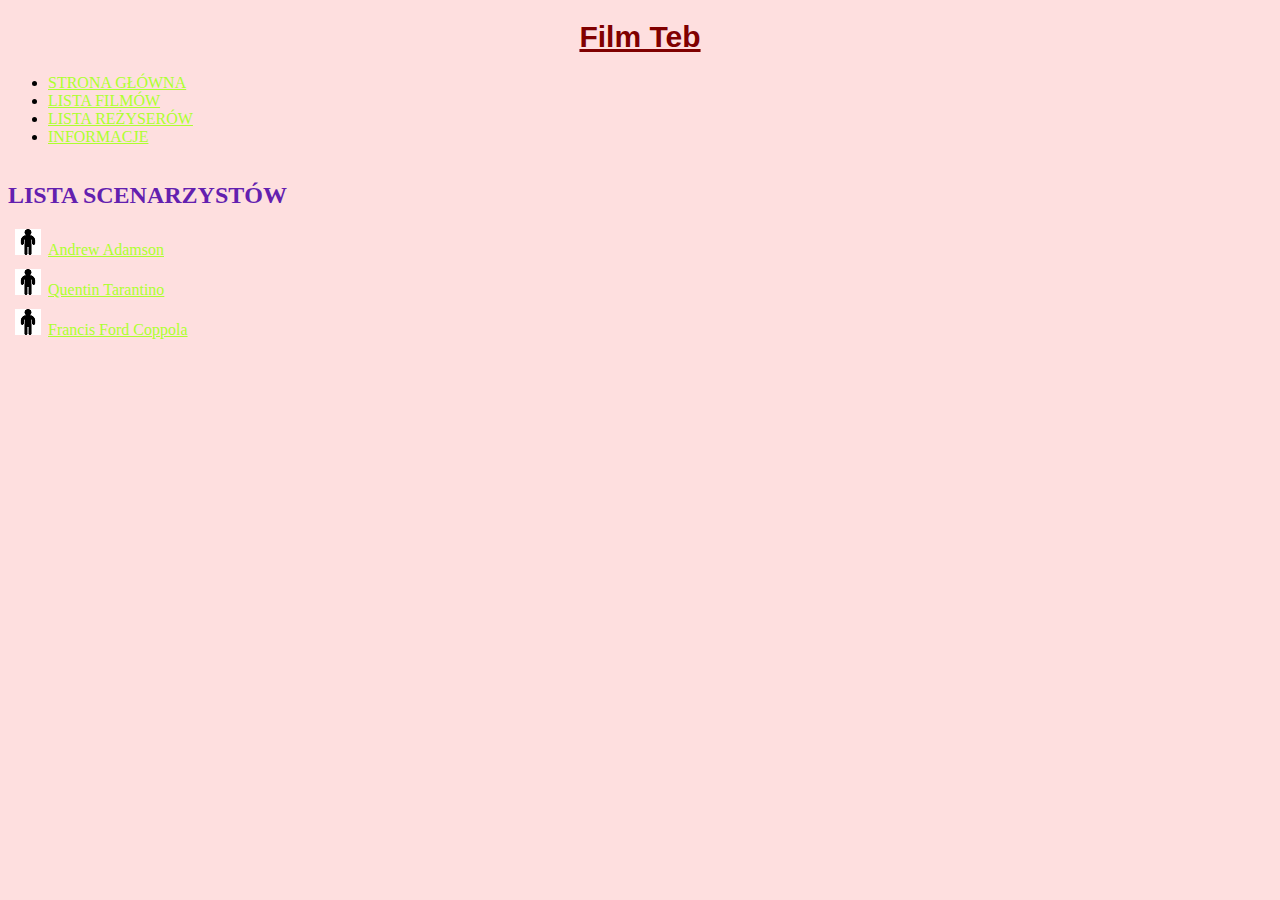
<file: Strona filmu/Scenarzyści/Scenarzyści.html>
<!DOCTYPE html>
<html lang="en">
<head>
    <meta charset="UTF-8">
    <meta http-equiv="X-UA-Compatible" content="IE=edge">
    <meta name="viewport" content="width=device-width, initial-scale=1.0">
    <title>Scenarzyści</title>
    <link href="../CSS/style.css" type="text/css" rel="stylesheet" />
</head>
<body>
    <h1 id="Film"><a href="https://www.filmweb.pl/">Film Teb</a></h1>

    <table>
        <ul>
            <li><a href="..\index.html">STRONA GŁÓWNA</a></li>
            <li><a href="..\movies.html/movies.html">LISTA FILMÓW</a></li>
            <li><a href="..\Scenarzyści/Scenarzyści.html">LISTA REŻYSERÓW</a></li>
            <li><a href="..\about.html">INFORMACJE</a></li>
        </ul>
    </table>

    <h2>LISTA SCENARZYSTÓW</h2>

    <table>
        <ul class="staryraz">
            <li class="starydwa"><a href="AndrewAdamson.html">Andrew Adamson</a></li>
            <li class="starydwa"><a href="QuentinTarantino.html">Quentin Tarantino</a></li>
            <li class="starydwa"><a href="FrancisFordCoppola.html">Francis Ford Coppola</a></li>
        </ul>
    </table>
</body>
</html>
</file>
<file: Strona filmu/CSS/style.css>
body {                                              /* komentarz xd */
    background-color: rgba(245, 33, 33, 0.144);
}
h2 {
    color: #6320af;
    font-family: cursive;
}
table, th, td {
    border: 1px solid black;
    border-collapse: collapse;
}
th, td {
    padding: 10px;
}
.center{
    text-align:center;
}
h3 {
    text-align: center;
    text-shadow: 1px 1px #111111;
    margin-top: 6em;
}
dl > dd {
    color:purple;
    font-family: cursive;
}
.zdj{
    width: 330px;
    height: 320px;
}
.skrót{
    font-family: 'Courier New';
}
.fabula {
    line-height: 1.6em;
}
h1 {
    font-size: 30px;
}
a:hover {
    color: deeppink;
    text-decoration: none;
}
a:visited {
    color: yellow;
}
a:link {
    color: greenyellow;
}
.ty {
    text-transform: uppercase;
}
th {
    color: red;
}
a[href*="youtu.be"]{
    font-weight: bold;
}
    th.T, td.T {
        border: 1px solid black;
        border-collapse: collapse;
    }
    th, td {
        padding: 10px;
    }

.tabelaA {
    border-top-style: dotted;
    border-bottom-style: dotted;
    border-left-style: dotted;
    border-right-style: dotted;
}
.s {
    text-align: center;
}
.srodek {
    text-align: center;
    font-weight: bold;
}
.kropka {
    border-top-style: dotted;
    border-bottom-style: dotted;
    border-left-style: dotted;
    border-right-style: dotted;
}
.baner{
    margin-left: auto;
    margin-right: auto;
    display: block;
    max-width: 100%;
    height: auto;
    background-color: cover;
}
#Film {
    text-align: center;
    font-family: Arial, Helvetica, sans-serif;
}
#Film a{
    color: maroon !important;
}
.L td[rowspan="3"]{
    background-color: cyan;
}
dt::first-letter{
    font-weight: bold;
    font-style: italic;
}
p {
    text-indent: 50px;
    background-color: beige;
    font-family: 'Courier New';
}
.obsada {
    display: block;
    overflow: scroll;
    overflow: auto;
    width: 1053px;
    margin:auto;
    border-top-style: dotted;
    border-bottom-style: dotted;
    border-left-style: dotted;
    border-right-style: dotted;
}
.Takmordo {
    margin:auto;
}
.wieksze {
    font-size: 1.4em;
}
.list > li {
    display: inline-block;
    text-align: center;
    margin-right: 10px;
}
.tlo {
    margin-left: auto;
    margin-right: auto;
    width: 1050px;
    border:60px solid black;
    border-image: url('../zdj/frame.png') 120 120 120 120 stretch;
}
.kolor {
    background-color: #6320af;
}
.kolor1 {
    background-color: cornflowerblue;
}
ul.staryraz {
    list-style-image:url(../png/man-silhouette.png);
}
li.starydwa {
    margin: 10px 0px 0px 0px;
}
a {
    cursor: move;
}
.mamale {
    list-style-image:url(../png/film.png);
}
.tabelagl {
    border-spacing: 20px 5px;
    text-align: center;
}
</file>
